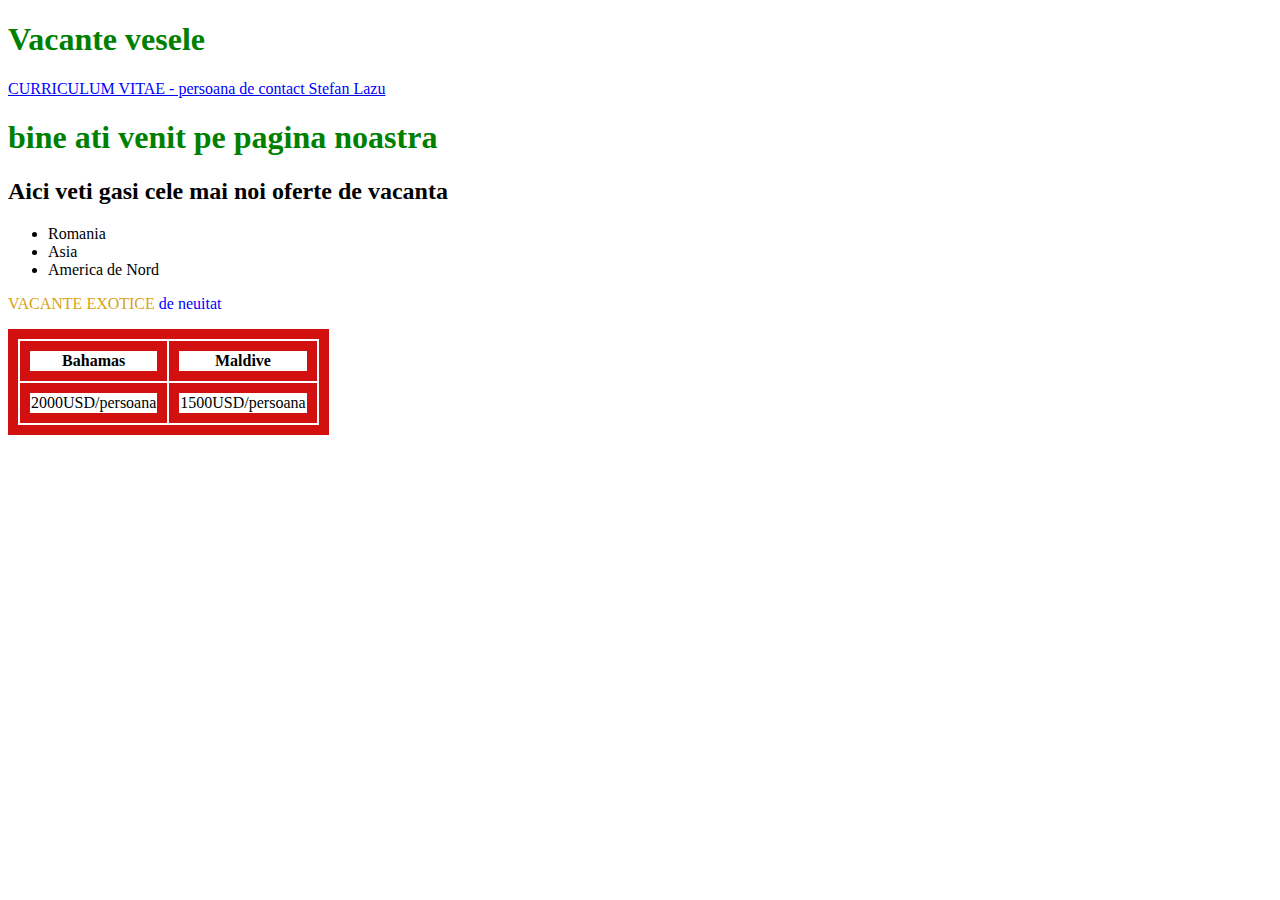
<file: index.html>
<!DOCTYPE html>
<html>

    <head>
        <title>TURISM SRL</title>
    </head>
    <style>
      table, th, td {
        border: 10px solid rgb(211, 16, 16);
      }
    </style>
    <body>
        
        <h1><b> Vacante vesele </b></h1>
        <a href="cv.html"><span style="color:blue">CURRICULUM VITAE - persoana de contact Stefan Lazu</span></a>
        <link rel="stylesheet" href="fffStyle.css">
        <script src="main.js" defer></script>
        <h1><b>bine ati venit pe pagina noastra</b></h1>
        <h2>Aici veti gasi cele mai noi oferte de vacanta</h2>
        
        <ul>
            <li>Romania</li>
            <li>Asia</li>
            <li>America de Nord</li>
        </ul>
        <p><span style="color:rgb(216, 163, 19)">VACANTE EXOTICE</span> de neuitat</p>
        <table>
            <tr>
              <th>Bahamas</th>
              <th>Maldive</th>
            </tr>
            <tr>
              <td>2000USD/persoana</td>
              <td>1500USD/persoana</td>
            </tr>
          </table>    
    </body>

</html>
</file>
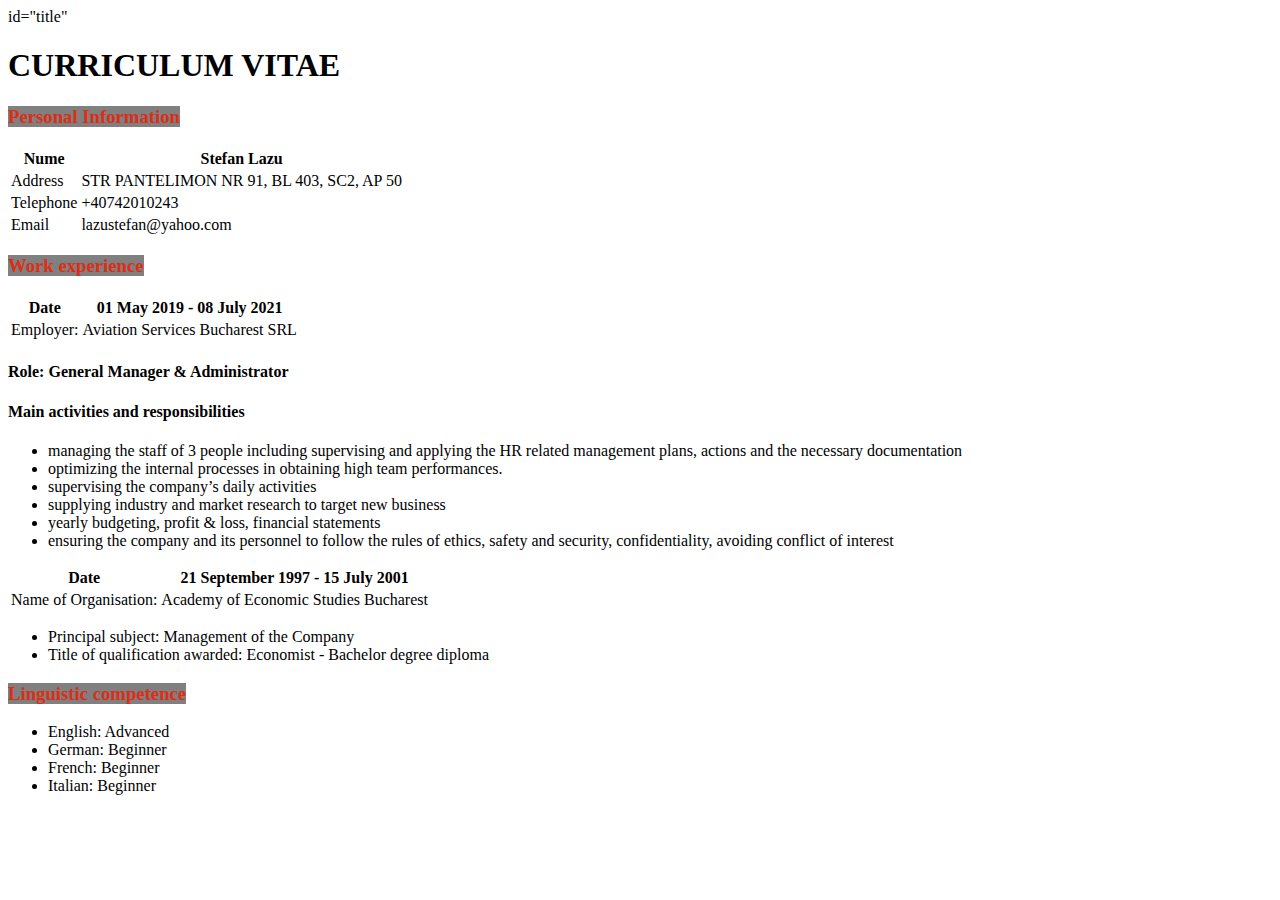
<file: cv.html>
<!DOCTYPE html>
<html>

    <head>
        <title>TURISM SRL</title>
    </head>
 
    <body>
        <link rel="stylesheet" href="fffStyle.css">
        <div id="image" img src="LAZ.png" alt="stefanlazu" width="300" height="300">
             id="title"
            <h1><b> <span style="color:black">CURRICULUM VITAE </span></b>  </h1> 
            <h3><b> <mark>Personal Information</mark> </b></h3> 
        </div>  
        <table>
            <tr>
              <th> Nume </th>
              <th> Stefan Lazu</th>
            </tr>
            <tr>
              <td>Address</td>
              <td>STR PANTELIMON NR 91, BL 403, SC2, AP 50</td>
            </tr>
            <tr>
                <td>Telephone</td>
                <td>+40742010243</td>
            </tr>
            <tr>
                <td>Email</td>
                <td>lazustefan@yahoo.com</td>
            </tr>
        </table>    
        <h3><b> <mark>Work experience</mark> </b></h3>   
        <table>
            <tr>
                <th> Date </th>
                <th> 01 May 2019 - 08 July 2021</th>
            </tr>
            <tr>
                <td>Employer: </td>
                <td>Aviation Services Bucharest SRL </td>
            </tr>
        </table>
        <h4>Role: General Manager & Administrator</h4>        
        <h4> Main activities and responsibilities </h4>
        <ul>
            <li>managing the staff of 3 people including supervising and applying the HR related management plans, actions and the necessary documentation</li>
            <li>optimizing the internal processes in obtaining high team performances.</li>
            <li>supervising the company’s daily activities</li>
            <li>supplying industry and market research to target new business</li>
            <li>yearly budgeting, profit & loss, financial statements</li>
            <li>ensuring the company and its personnel to follow the rules of ethics, safety and security, confidentiality, avoiding conflict of interest  </li>
        </ul>
        <table>
            <tr>
                <th> Date </th>
                <th> 21 September 1997 - 15 July 2001</th>
            </tr>
            <tr>
                <td>Name of Organisation: </td>
                <td> Academy of Economic Studies Bucharest </td>
            </tr>
        </table>
        <ul>
            <li> Principal subject: Management of the Company</li>
            <li> Title of qualification awarded: Economist - Bachelor degree diploma</li>
        </ul>
        <h3><b> <mark>Linguistic competence</mark> </b></h3>
        <ul>
            <li> English: Advanced</li>
            <li> German: Beginner </li>
            <li> French: Beginner </li>
            <li> Italian: Beginner </li>
        </ul>
    </body>

</html>
</file>
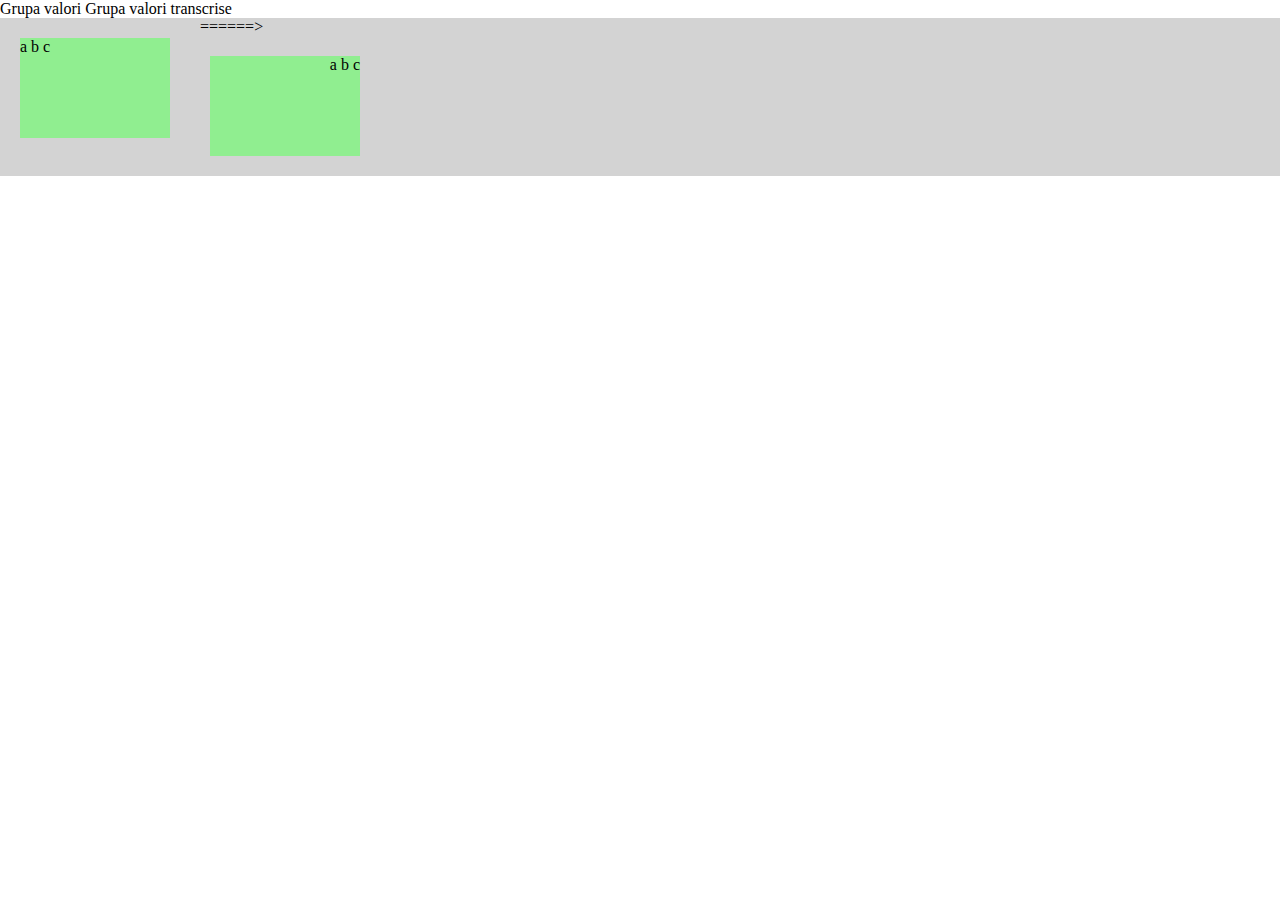
<file: indexNou.html>
<!DOCTYPE html>
<html>

    <head>
        <title>Proiect Dom - Home</title>
        <link rel="stylesheet" href="mainNou.css">
        <script src="domPlay.js" defer></script>
    </head>

    <body>
      <div id="menu">
        <a>Grupa valori</a>
        <a>Grupa valori transcrise</a>
      </div>
      <div id="content">
        <div class="contentInitial">
            a
            b
            c
      </div>
      <div id="popup">
        <div class="popupArrow">
          <span class="arrowMove">======></span>
        </div>
        <div class="popupContent">
            a
            b
            c
        </div>
      </div>
    </body>
</html>
</file>
<file: fffStyle.css>
h1 {
    color:green;
}
p  {
    color: blue;
}
mark { 
    background-color: grey;
    color: rgb(223, 45, 21);
   }
div {
align-content: flex-start;
}
 #title {
  text-align: left;
   }
#image {
    vertical-align:right;
   }
align-content: flex-end;
}
</file>
<file: mainNou.css>
body {
    margin: 0;
    position: relative;


#popup .popupContent {
    display: flex;
    flex-direction: row-reverse;
}

#popup .arrowMove {
    padding: 3px 10px 3px 10px;
    cursor: pointer;
}

a {
    cursor: pointer;
}


#content {
    background-color: lightgray;
    display: flex;
    flex-wrap: wrap;
}

.contentInitial {
    height: 100px;
    width: 150px;
    background-color: lightgreen;
    margin: 20px;
}
.popupContent {
    height: 100px;
    width: 150px;
    background-color: lightgreen;
    margin: 20px;
}
</file>
